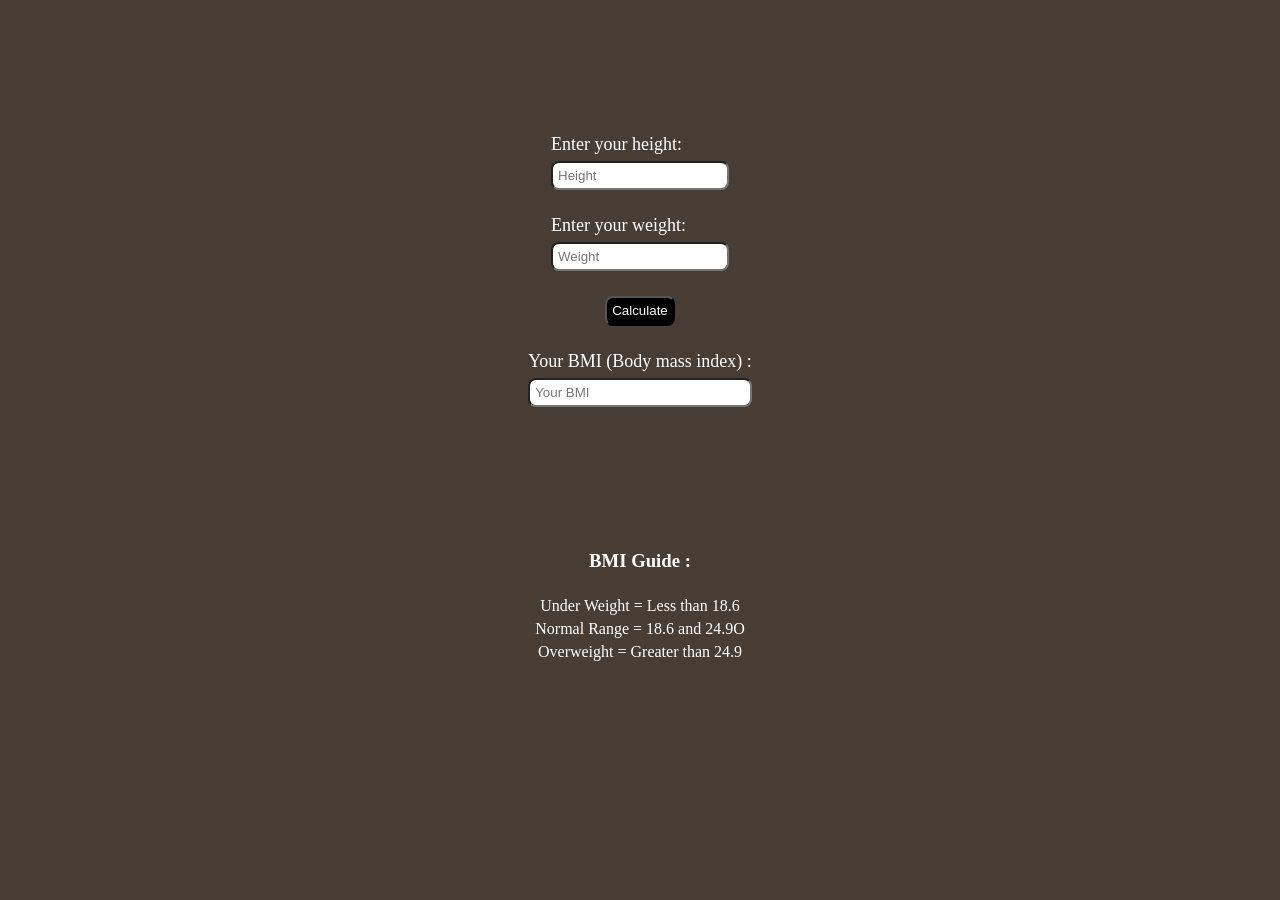
<file: BMI Calculator/index.html>
<!DOCTYPE html>
<html lang="en">
<head>
    <meta charset="UTF-8">
    <meta name="viewport" content="width=device-width, initial-scale=1.0">
    <title></title>
    <link rel="stylesheet" href="BMI.css">
</head>
<body>
<div class="Original-work">
        <form class="userHeight">
            <label for="height">Enter your height: </label>
            <input type="text" id="height" placeholder="Height">
        </form>

        <form class="userWeight">
            <label for="weight">Enter your weight: </label>
            <input type="text" id="weight" placeholder="Weight">
        </form>

        <button class="Calculate-Button">Calculate</button>

        <form class="userResult">
            <label>Your BMI (Body mass index) : </label>
            <input type="text" id="result" placeholder="Your BMI" readonly>
        </form>
</div>
<div class="BMI-Guide">
    <div class="Detailed-Guide">
        <h3>BMI Guide :</h3>
    </div>
        <p>Under Weight = Less than 18.6</p>
        <p>Normal Range = 18.6 and 24.9O</p>
        <p>Overweight = Greater than 24.9</p>
</div>
</body>
<script src="BMI.js"></script>
</html>
</file>
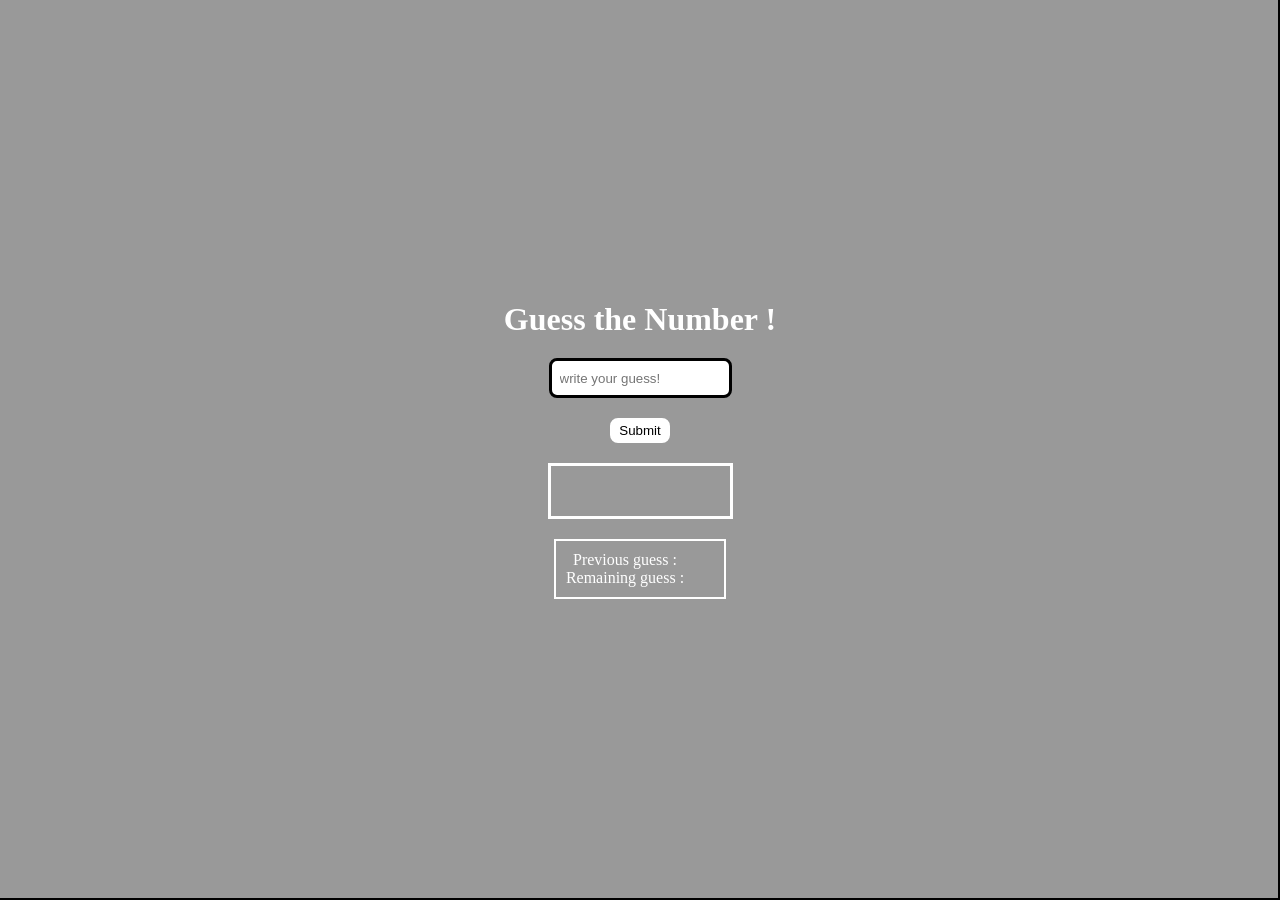
<file: Number_gussing_game/index.html>
<!DOCTYPE html>
<html lang="en">
<head>
    <meta charset="UTF-8">
    <meta name="viewport" content="width=device-width, initial-scale=1.0">
    <title>Document</title>
    <link rel="stylesheet" href="style.css">
</head>
<body>
    <div class="container">
        <video autoplay muted loop playsinline id="bgc-video">
            <source src="bg-video.mp4" type="video/mp4">
                Your browser does not support the video tag.
        </video>
        <div class="heading">
            <h1>Guess the Number !</h1>
        </div>
        <div>
            <form class="The-form" onsubmit="return false">
                <input type="text" placeholder="write your guess!">
            </form>
        </div>
        <div class=Submit-Button>
            <button>Submit</button>
        </div>
        <div class="hint">
            <h3></h3>
        </div>
        <div class="score">
            <p id="Previous-guess">Previous guess : </p>
            <p id="Remaining-guess">Remaining guess : </p>
        </div>
    </div>
</body>
<script src="game.js"></script>
</html>
</file>
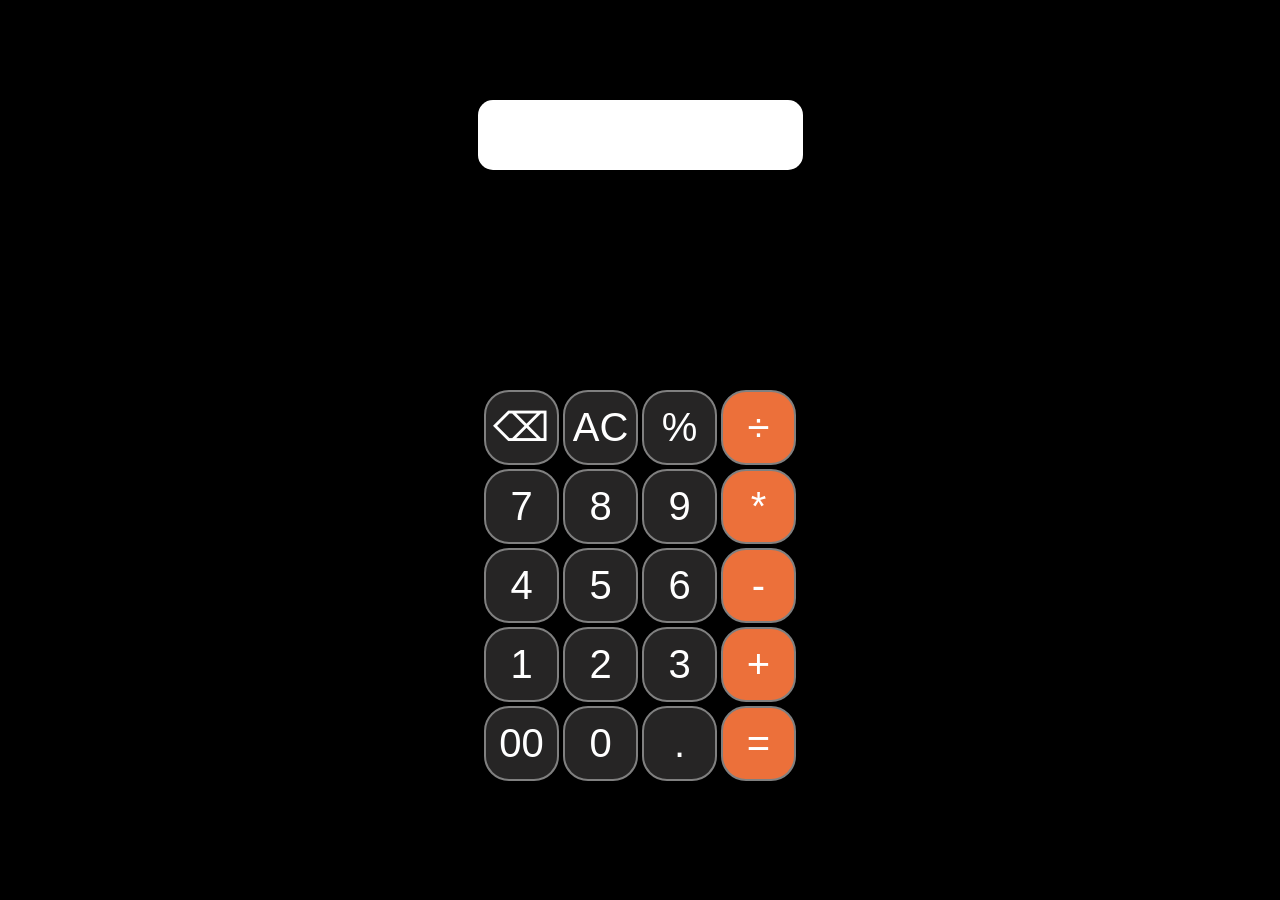
<file: Simple calculator/index.html>
<!DOCTYPE html>
<html lang="en">
<head>
    <meta charset="UTF-8">
    <meta name="viewport" content="width=device-width, initial-scale=1.0">
    <title>Basic calculator</title>
    <link rel="stylesheet" href="style.css">
</head>
<body>
    <div class="main">
        <div class="display">
            <h2></h2>
        </div>
        <div class="second-half">
            <div class="buttons">
                <div class="first-column">
                    <button>⌫</button>
                    <button>7</button>
                    <button>4</button>
                    <button>1</button>
                    <button>00</button>
                </div>
                <div class="second-column">
                    <button>AC</button>
                    <button>8</button>
                    <button>5</button>
                    <button>2</button>
                    <button>0</button>
                </div>
                <div class="third-column">
                    <button>%</button>
                    <button>9</button>
                    <button>6</button>
                    <button>3</button>
                    <button>.</button>
                </div>
                <div class="fourth-column">
                    <button>÷</button>
                    <button>*</button>
                    <button>-</button>
                    <button>+</button>
                    <button>=</button>
                </div>
            </div>
        </div>
    </div>
</body>
<script src="script.js"></script>
</html>
</file>
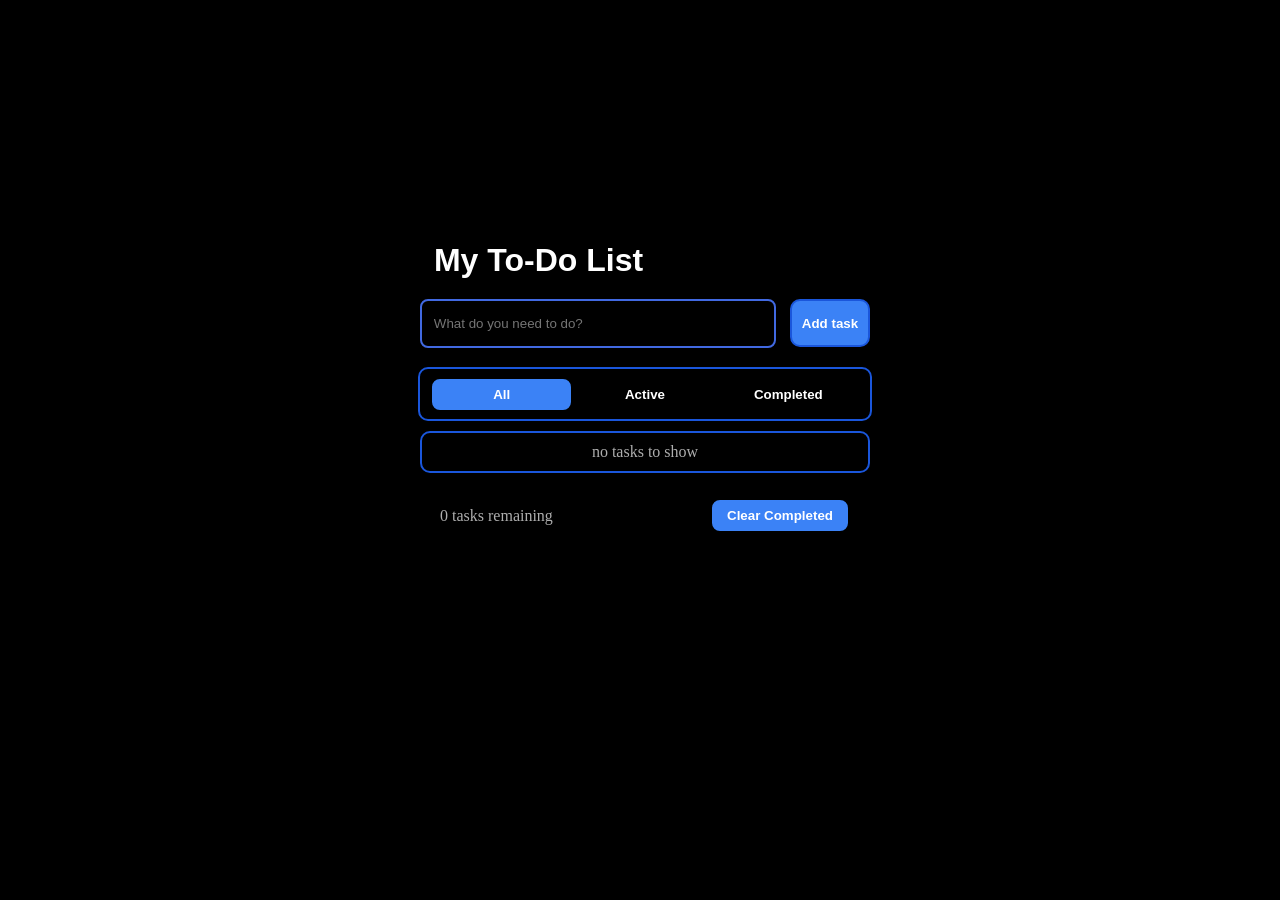
<file: To-Do App/index.html>
<!DOCTYPE html>
<html lang="en">
<head>
    <meta charset="UTF-8">
    <meta name="viewport" content="width=device-width, initial-scale=1.0">
    <title>To-Do App</title>
    <link rel="stylesheet" href="style.css">
</head>
<body>
    <main class="all-content">
        <header>
            <h1 class="top-heading">My To-Do List</h1>
        </header>

        <section class="task-writer">
            <input id="writing-area" type="text" placeholder="What do you need to do?">
            <button id="task-adder">Add task</button>
        </section>

        <section class="task-displayer-buttons">
            <Button class="sections" id="all-tasks">All</Button>
            <Button class="sections" id="active-tasks">Active</Button>
            <Button class="sections" id="completed-tasks">Completed</Button>
        </section>

        <section class="task-displayer">
            <p id="no-tasks">no tasks to show</p>
            <ul id="main-area"></ul>
        </section>
        
        
        <section class="task-clearer">
            <span>0 task remaining</span>
            <button id="clear-everything">Clear Completed</button>
        </section>
    </main>
</body>
<script src="script.js"></script>
</html>
</file>
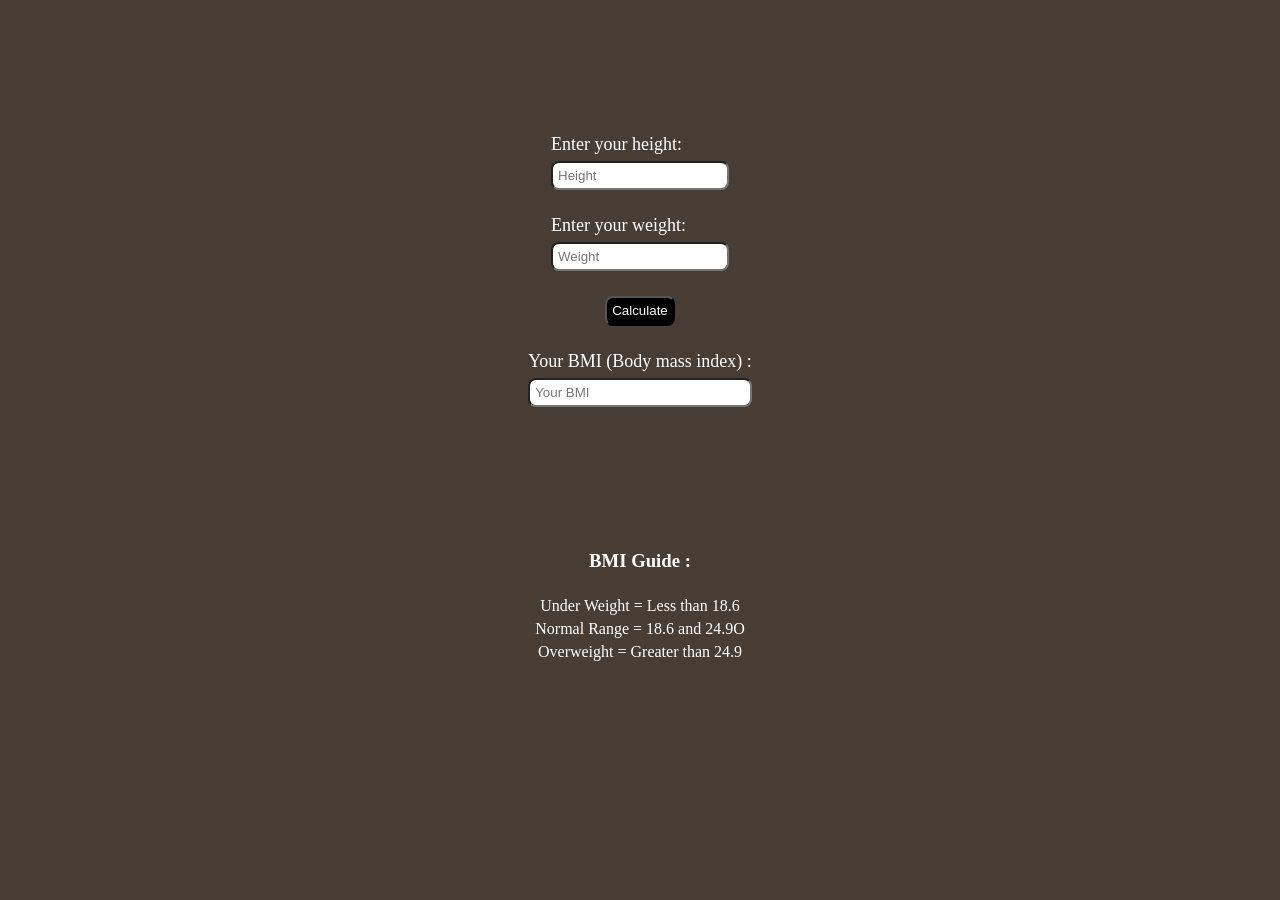
<file: BMI Calculator/BMI.html>
<!DOCTYPE html>
<html lang="en">
<head>
    <meta charset="UTF-8">
    <meta name="viewport" content="width=device-width, initial-scale=1.0">
    <title></title>
    <link rel="stylesheet" href="BMI.css">
</head>
<body>
<div class="Original-work">
        <form class="userHeight">
            <label for="height">Enter your height: </label>
            <input type="text" id="height" placeholder="Height">
        </form>

        <form class="userWeight">
            <label for="weight">Enter your weight: </label>
            <input type="text" id="weight" placeholder="Weight">
        </form>

        <button class="Calculate-Button">Calculate</button>

        <form class="userResult">
            <label>Your BMI (Body mass index) : </label>
            <input type="number" id="result" placeholder="Your BMI" readonly>
        </form>
</div>
<div class="BMI-Guide">
    <div class="Detailed-Guide">
        <h3>BMI Guide :</h3>
    </div>
        <p>Under Weight = Less than 18.6</p>
        <p>Normal Range = 18.6 and 24.9O</p>
        <p>Overweight = Greater than 24.9</p>
</div>
</body>
<script src="BMI.js"></script>
</html>
</file>
<file: BMI Calculator/BMI.css>
* {
    padding: 0;
    margin: 0;
}

.Original-work {
    display: flex;
    flex-direction: column;
    justify-content: center;
    align-items: center;
    min-height: 60vh;
    gap: 25px;
    box-sizing: border-box;
    color: white;
    background-color:rgb(72, 61, 53);
}

.Original-work  input {
    height: 25px;
    padding-left: 5px;
    border-radius: 8px;
}

.Calculate-Button {
    background-color: black;
    color: white;
    height: 30px;
    padding: 5px;
    border-radius: 8px;
}

.userHeight {
    display: flex;
    flex-direction: column;
    font-size: 18px;
    gap: 6px;
}
.userWeight {
    display: flex;
    flex-direction: column;
    gap: 6px;
    font-size: 18px;
}
.userResult {
    display: flex;
    flex-direction: column;
    font-size: 18px;
    gap: 6px;
}

.BMI-Guide {
    display: flex;
    background-color: rgb(72, 61, 53);
    min-height: 40vh;
    flex-direction: column;
    color: white;
    padding-top: 10px;
    box-sizing: border-box;
    gap: 5px;
    align-items: center;
}

.BMI-Guide :nth-child(1) {
    padding-bottom: 10px; 
}
</file>
<file: Number_gussing_game/style.css>
*  {
    margin: 0;
    padding: 0;
}

.container {
    display: flex;
    justify-content: center;
    align-items: center;
    flex-direction: column;
    height: 100vh;
    gap: 20px;
    background-color: rgb(0, 0, 0, 0.4);
    color: white;
    box-sizing: border-box;
}

#bgc-video {
    position: absolute;
    right: 0;
    bottom: 0;
    z-index: -1;
    min-width: 100%;
    min-height: 100%;
    object-fit: cover;
    width: auto;
    height: auto;
    border: 2px solid black;
}

.heading {
    display: flex;
    align-items: center;
    justify-content: center;
    text-align: center;
}

.The-form input {
    height: 40px;
    border: 3px solid black;
    border-radius: 8px;
    box-sizing: border-box;
    padding-left: 8px;
}

.Submit-Button button {
    height: 25px;
    width: 60px;
    background-color: white;
    color: black;
    border: 2px solid white;
    border-radius: 8px;
    transition: transform 0.1s ease; 
    cursor: pointer;
}

.Submit-Button:active {
  transform: translateY(3px); 
}

.score {
    padding-right: 27px;
    border: 2px solid white;
    padding: 10px;
    padding-right: 40px;
    text-align: center;
    margin: 0 10px;
}

.hint {
    border: 3px solid white;
    height: 40px;
    width: 169px;
    padding: 5px;
    text-align: center;
}
</file>
<file: Simple calculator/style.css>
* {
    padding: 0;
    margin: 0;
} 

.display {
    min-height: 30vh;
    background-color: black;
    box-sizing: border-box;
    display: flex;
    justify-content: center;
    align-items: center;
}

h2 {
    background-color: white;
    border-radius: 15px;
    height: 70px;
    width: 325px;
    display: flex;
    justify-content: center;
    align-items: center;
}
.buttons {
    display: flex;
    justify-content: center;
    align-items: center;
    box-sizing: border-box;
    min-height: 70vh;
    background-color: black;
    color: white;
    font-size: 40px;
}

button {
    border: 2px solid gray;
    border-radius: 25px;
    background-color: #262525;
    color: white;
    width: 75px;
    height: 75px;
    font-size: 40px;
    cursor: pointer;
    margin: 2px;
    transition: background-color 0.1s ease, transform 0.1s ease;
    -webkit-tap-highlight-color: transparent;
}

.first-column {
    display: flex;
    flex-direction: column;
    display: flex;
    text-align: center;
    padding: 0 5px;
    margin-right: -10px;
}
.second-column {
    display: flex;
    flex-direction: column;
    text-align: center;
    padding: 0 5px;
    margin-right: -10px;
}
.third-column {
    display: flex;
    flex-direction: column;
    text-align: center;
    padding: 0 5px; 
    margin-right: -10px;
}
.fourth-column {
    display: flex;
    flex-direction: column;
    text-align: center;
    padding: 0 5px; 
}

.fourth-column button {
    background-color: #ec703a;
}

button:active {
    background-color: #555;     
    transform: scale(0.99);
}

@media (max-width: 768px) {
    h2 {
        width: 300px;
        height: 65px;
    }

    button {
        width: 70px;
        height: 70px;
        font-size: 35px;
        border-radius: 22px;
    }
}

@media (max-width: 480px) {
    html, body {
        background-color: black;
    }

    .display {
        min-height: 25vh;
    }

    .buttons {
        min-height: 75vh;
        align-items: flex-start;
        padding-top: 30px;
    }

    h2 {
        width: 280px;
        height: 60px;
    }

    button {
        width: 62px;
        height: 62px;
        font-size: 30px;
        border-radius: 20px;
    }
}

@media (max-width: 360px) {
    h2 {
        width: 250px;
        height: 55px;
    }

    button {
        width: 55px;
        height: 55px;
        font-size: 26px;
        border-radius: 18px;
    }

    .first-column,
    .second-column,
    .third-column,
    .fourth-column {
        padding: 0 3px;
    }
}

@media (max-height: 500px) and (orientation: landscape) {
    .display {
        min-height: 20vh;
    }

    .buttons {
        min-height: 80vh;
    }

    h2 {
        height: 50px;
    }

    button {
        width: 50px;
        height: 50px;
        font-size: 22px;
        border-radius: 16px;
    }
}
</file>
<file: To-Do App/style.css>
* {
    margin: 0;
    padding: 0;
}

.all-content {
    min-height: 100vh;
    display: flex;
    flex-direction: column;
    justify-content: center;
    align-items: center;
    box-sizing: border-box;
    background-color: black;
    color: white;
    padding-bottom: 140px;
    padding-right: 140px;
}

.all-content > * {
    flex-shrink: 0;
}

#writing-area {
    height: 45px;
    width: 328px;
    padding-left: 12px;
    padding-right: 12px;
    border: 2px solid royalblue;;
    border-radius: 8px;
    background-color: black;
    font-family: sans-serif;
}

.top-heading {
    padding: 5px;
    margin: 5px;
    margin-top: 25px;
    padding-right: 68px;
    font-family: "Segoe UI", -apple-system, BlinkMacSystemFont, Roboto, Helvetica, Arial, sans-serif;

}

.task-writer {
    padding: 10px;
    padding-left: 160px;
    color: white;
}

.task-writer input {
    color: white;
}

.task-writer button {
    margin-left: 10px;
    height: 48px;
    border: 2px solid #1A56DB;
    border-radius: 10px;
    padding: 10px 10px;
    margin-bottom: 10px;
    background-color: #3b82f6;
    color: white;
    font-weight: bold;
    cursor: pointer;
}

.sections {
    height: 35px;
    width: 150px;
    border: 2px solid black;
    border-radius: 10px;
    padding: 5px 10px;
    background-color: transparent;
    color: white;
    font-weight: bold;
    cursor: pointer;
    box-sizing: border-box;
}

.sections.active {
    background-color: #3b82f6;
}

.task-writer button:active {
    transform: scale(0.95);       
    transition: all 0.1s ease;    
}

.task-displayer-buttons {
    height: 40px;
    width: 430px;
    margin-left: 150px;
    display: flex;
    justify-content: center;
    align-items: center;
    border: 2px solid #1A56DB;
    border-radius: 10px;
    padding: 5px 10px;
    margin-bottom: 10px;
}


.task-displayer-buttons button:active {
    transform: scale(0.95);
    transition: all 0.1s ease;
}

.task-displayer {
    height: auto;
    min-height: 40px;   
    padding: 10px;
    width: 450px;
    margin-left: 150px;
    display: flex;
    flex-direction: column;
    justify-content: center;
    color: rgb(174, 174, 174);
    align-items: center;
    box-sizing: border-box;
    border: 2px solid #1A56DB;
    border-radius: 10px;
}

#main-area {
    display: flex;
    flex-direction: column;
    width: 100%;
}

.task-displayer ul {
    list-style: none;
    width: 100%;
}

.task-displayer li {
    padding: 8px 0;
    display: flex;
    align-items: center;
    width: 100%;
    gap: 12px;
    box-sizing: border-box;
}

.task-displayer li input[type="checkbox"] {
    width: 18px;
    height: 18px;
    flex-shrink: 0;
}

.task-displayer li input[type="text"] {
    flex-grow: 1;
    min-width: 0;
    padding: 6px 12px;
    border: 2px solid royalblue;
    border-radius: 6px;
    background-color: black;
    color: white;
}

.task-displayer li span {
    flex-grow: 1;
    text-align: left;    
    padding: 6px 12px;
    border-radius: 6px;
    color: white;
    min-width: 0;         
    overflow-wrap: break-word;
}

.task-displayer li button {
    height: 32px;
    padding: 0 12px;
    border: 1px solid #1A56DB;
    border-radius: 6px;
    color: white;
    background-color: #3b82f6;
    font-weight: bold;
    cursor: pointer;
    flex-shrink: 0;
}

.task-displayer button:active {
    transform: scale(0.95);
    transition: all 0.1s ease;
}

.task-clearer {
    padding: 15px 20px;
    margin-top: 10px;
    width: 450px;
    margin-left: 150px;
    color: rgb(174, 174, 174);
    display: flex;
    justify-content: space-between;
    align-items: center;
    box-sizing: border-box;
}

.task-clearer button {
    height: 35px;
    width: 140px;
    border: 2px solid black;
    border-radius: 10px;
    background-color: #3b82f6;
    color: white;
    font-weight: bold;
    cursor: pointer;
}

.task-clearer button:active {
    transform: scale(0.95);
    transition: all 0.1s ease;
}

@media (max-width: 820px) {
    .all-content {
        min-height: 100vh;
        width: 100vw;;
        display: flex;
        justify-content: center;
        align-items: center;
        box-sizing: border-box;
        background-color: black;
        color: white;
        padding-bottom: 140px;
        padding-right: 0px;
    }

    .all-content > * {
        flex-shrink: 0;
    }

    .task-writer {
        padding: 10px;
        display: flex;
        justify-content: center;
        box-sizing: border-box;
        color: white;
    }

    .top-heading {
        width: 100%;
        padding: 5px;
        display: flex;
        text-align: center;
        margin: 5px 0;
        margin-bottom: 20px;
        padding: 5px 0;
        box-sizing: border-box;
        font-family: "Segoe UI", -apple-system, BlinkMacSystemFont, Roboto, Helvetica, Arial, sans-serif;

    }  
    
    .task-displayer {
        height: auto;
        min-height: 40px;
        padding: 10px;
        width: 450px;
        margin: 10px;
        /* display: flex;
        flex-direction: column;
        justify-content: center; */
        color: rgb(174, 174, 174);
        align-items: center;
        box-sizing: border-box;
    }

    .task-displayer ul {
        list-style: none;
        width: 100%;
    }

    .task-displayer li {
        padding: 8px 0;
    }
    .task-displayer-buttons {
        height: 40px;
        width: 430px;
        margin: 10px;
    }

    .task-clearer {
        margin-left: 10px;
        color: rgb(174, 174, 174);
    }

    .task-clearer button {
        height: 35px;
        width: 140px;
        border: 2px solid black;
        border-radius: 10px;
        background-color: #3b82f6;
        color: white;
        font-weight: bold;
        cursor: pointer;
    }
    
}

@media (max-width: 550px) {
    .all-content {
        min-height: 100vh;
        width: 100vw;
        display: flex;
        justify-content: center;
        align-items: center;
        box-sizing: border-box;
        background-color: black;
        color: white;
        padding-bottom: 180px;
        padding-right: 0px;
    }

    .all-content > * {
        flex-shrink: 0;
    }

    .task-writer {
        padding: 10px;
        display: flex;
        justify-content: center;
        flex-direction: column;
        box-sizing: border-box;
        color: white;
    }

    #writing-area {
        margin-bottom: 20px;
        width: 280px;
    }

    .task-writer button {
        margin-left: 0px;
        height: 48px;
        border: 2px solid #1A56DB;
        border-radius: 10px;
        padding: 10px 10px;
        margin-bottom: 10px;
        background-color: #3b82f6;
        color: white;
        font-weight: bold;
        cursor: pointer;
    }

    .top-heading {
        width: 100%;
        padding: 5px;
        display: flex;
        text-align: center;
        margin: 5px 0;
        margin-bottom: 15px;
        margin-top: 50px;
        padding: 5px 0;
        box-sizing: border-box;
        font-family: "Segoe UI", -apple-system, BlinkMacSystemFont, Roboto, Helvetica, Arial, sans-serif;

    }  
    
    .task-displayer {
        height: auto;
        min-height: 40px;
        padding: 10px;
        width: 296px;
        margin: 10px;
        /* display: flex;
        flex-direction: column;
        justify-content: center; */
        color: rgb(174, 174, 174);
        align-items: center;
        box-sizing: border-box;
    }

    .task-displayer ul {
        list-style: none;
        width: 100%;
    }

    .task-displayer li {
        padding: 8px 0;
    }

    .task-displayer-buttons {
        height: 40px;
        width: 280px;
        margin: 10px;
    }

    .task-clearer {
        margin-left: 10px;
        color: rgb(174, 174, 174);
        width: 280px;
        padding: 10px;
    }

    .task-clearer button {
        height: 35px;
        width: 140px;
        border: 2px solid black;
        border-radius: 10px;
        background-color: #3b82f6;
        color: white;
        font-weight: bold;
        cursor: pointer;
    }
}
</file>
